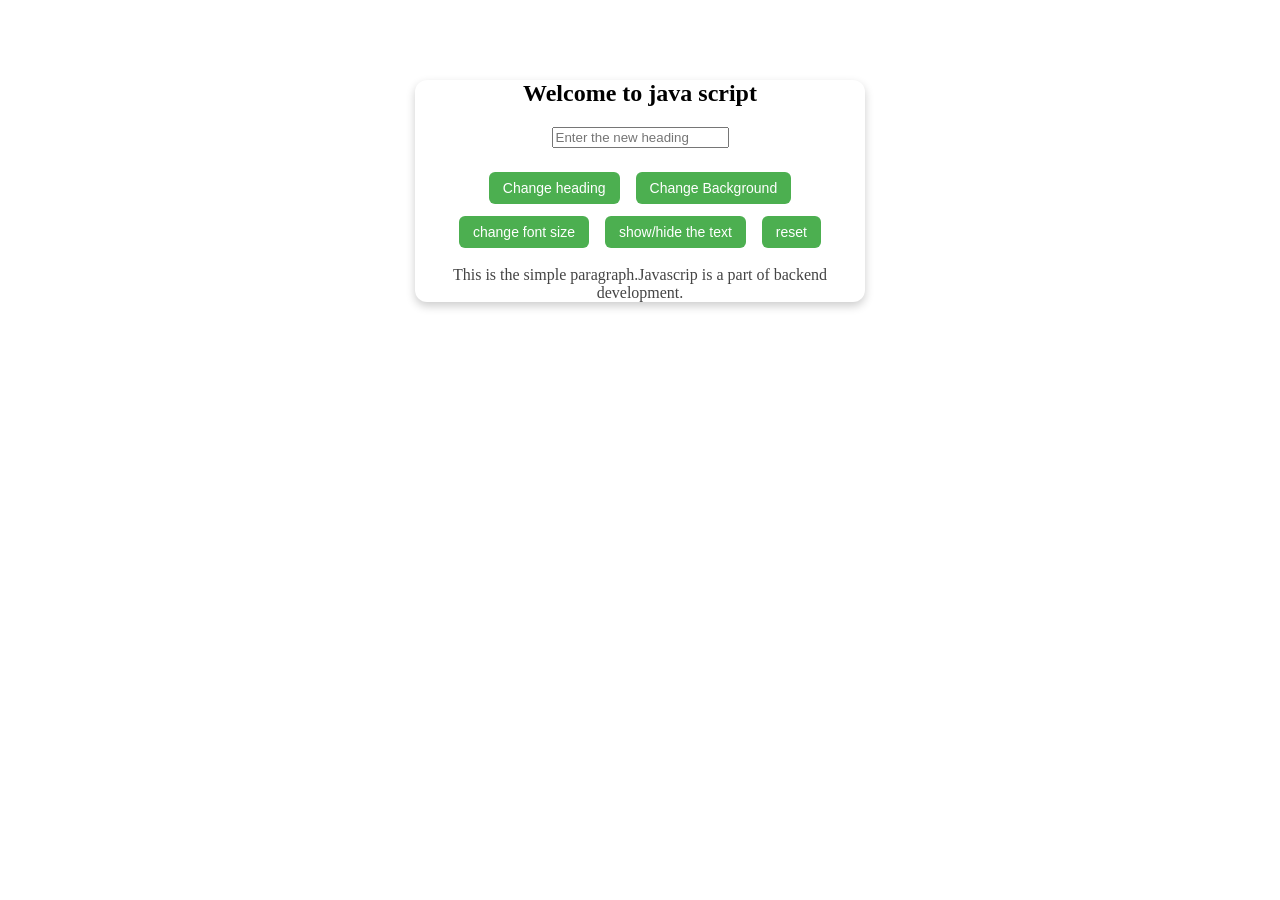
<file: index.html>
<!DOCTYPE html>
<html lang="en">
<head>
    <meta charset="UTF-8">
    <meta name="viewport" content="width=device-width, initial-scale=1.0">
    <title>Document</title>
    <link rel="stylesheet" href="style.css">
    

</head>
<body>
    <div class="container">
        <h2 id="mainHeading">Welcome to java script</h2>

        <input type="text" id="userInput"placeholder="Enter the new heading">
        <br><br>
  
        <button id="changeTextBtn">Change heading</button>
        <button id="bgcolorbtn">Change Background</button>
        <button id="fontsizebtn">change font size</button>
        <button id="show/hide">show/hide the text </button>
        <button id="reset">reset</button>
        
        <p id="paragraph">
            This is the simple paragraph.Javascrip is a part of backend development.
        </p>
    </div>
    <script src="java.js"></script>
    
</body>
</html>
</file>
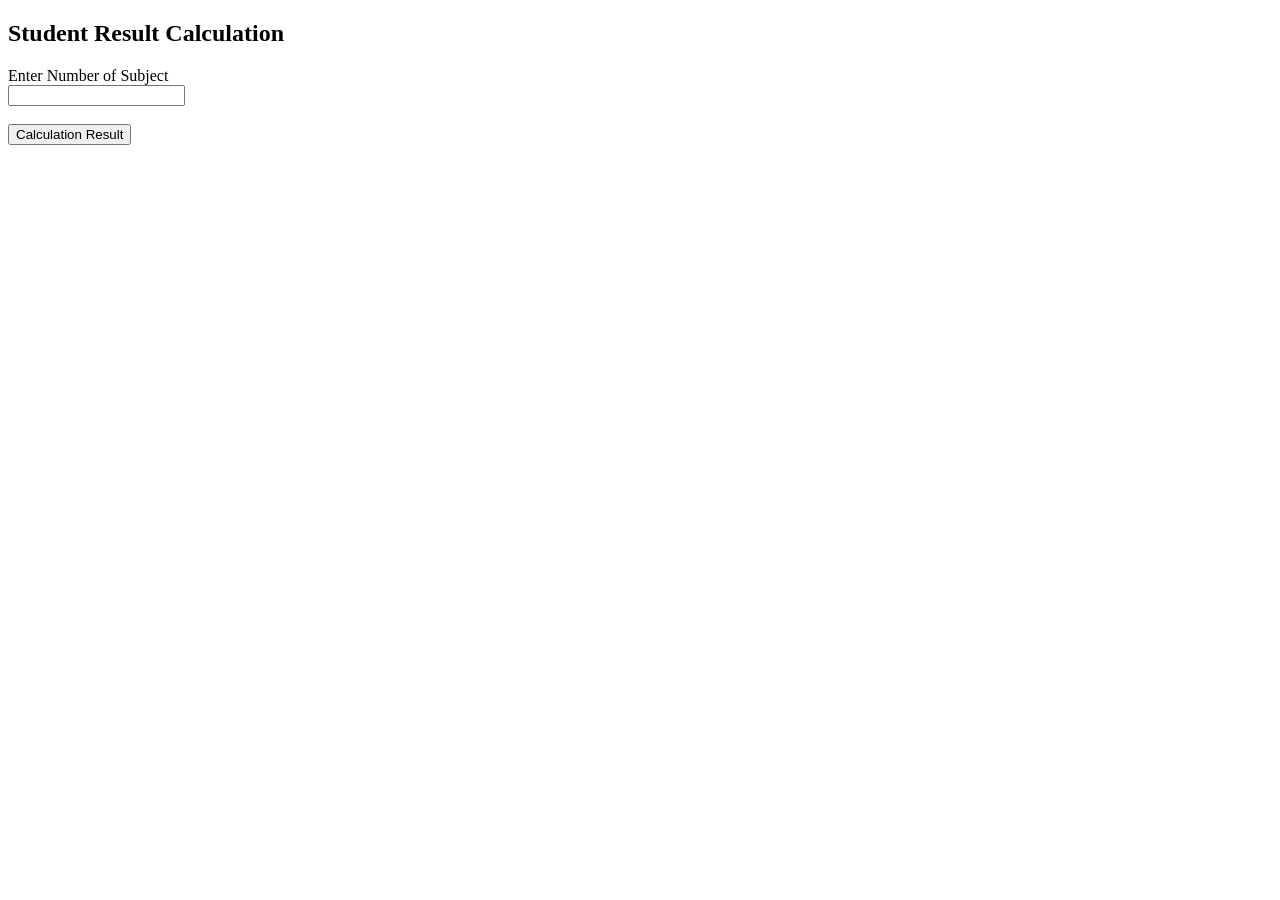
<file: experiment/index.html>
<!DOCTYPE html>
<html lang="en">
<head>
    <meta charset="UTF-8">
    <meta name="viewport" content="width=device-width, initial-scale=1.0">
    <title>Student Result Calculation</title>
    
</head>
<body>
     <div class="container">
        <h2>Student Result Calculation</h2>
        <lable for="subject">Enter Number of Subject</lable><br>
        <input type="number" id="subject"><br><br>
        <button onclick="calculateResult()">Calculation Result</button>
        <div id="result"></div>

    </div>
    <script>src="experiment4.js"</script>
</body>
</html>
</file>
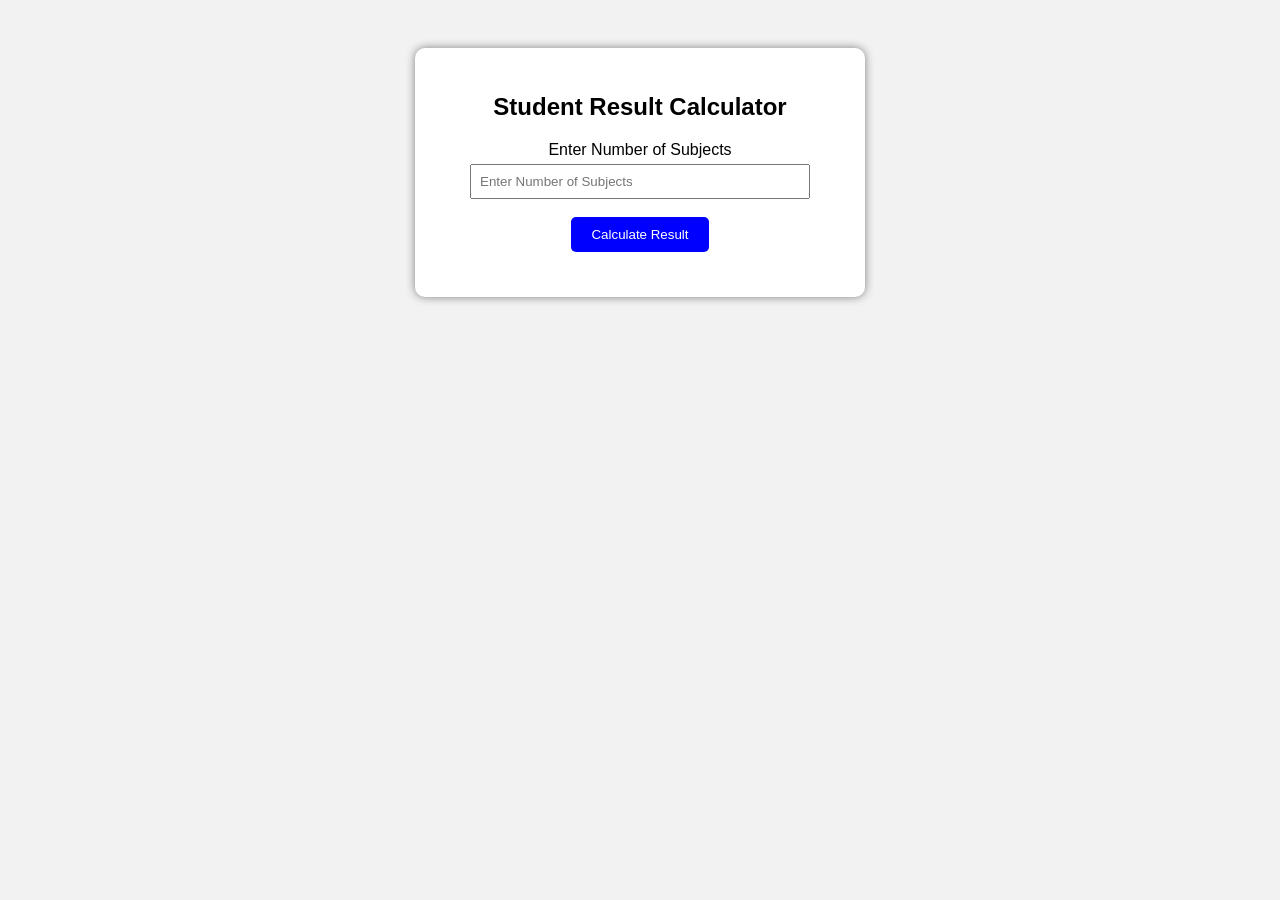
<file: experiment4/index.html>
<!DOCTYPE html>
<html lang="en">
<head>
    <meta charset="UTF-8">
    <meta name="viewport" content="width=device-width, initial-scale=1.0">
    <title>Student Result Calculator</title>
     <link rel="stylesheet" href="style.css">
</head>
<body>
      <div class="container">
<h2>Student Result Calculator</h2>
<label>Enter Number of Subjects</label>
<input type="number" id="subjects" placeholder="Enter Number of Subjects"><br><br>
<button onclick="calculateResult()">Calculate Result</button>
<div id="result"></div>
</div>
    <script src="script.js"></script>
    
</body>
</html>
</file>
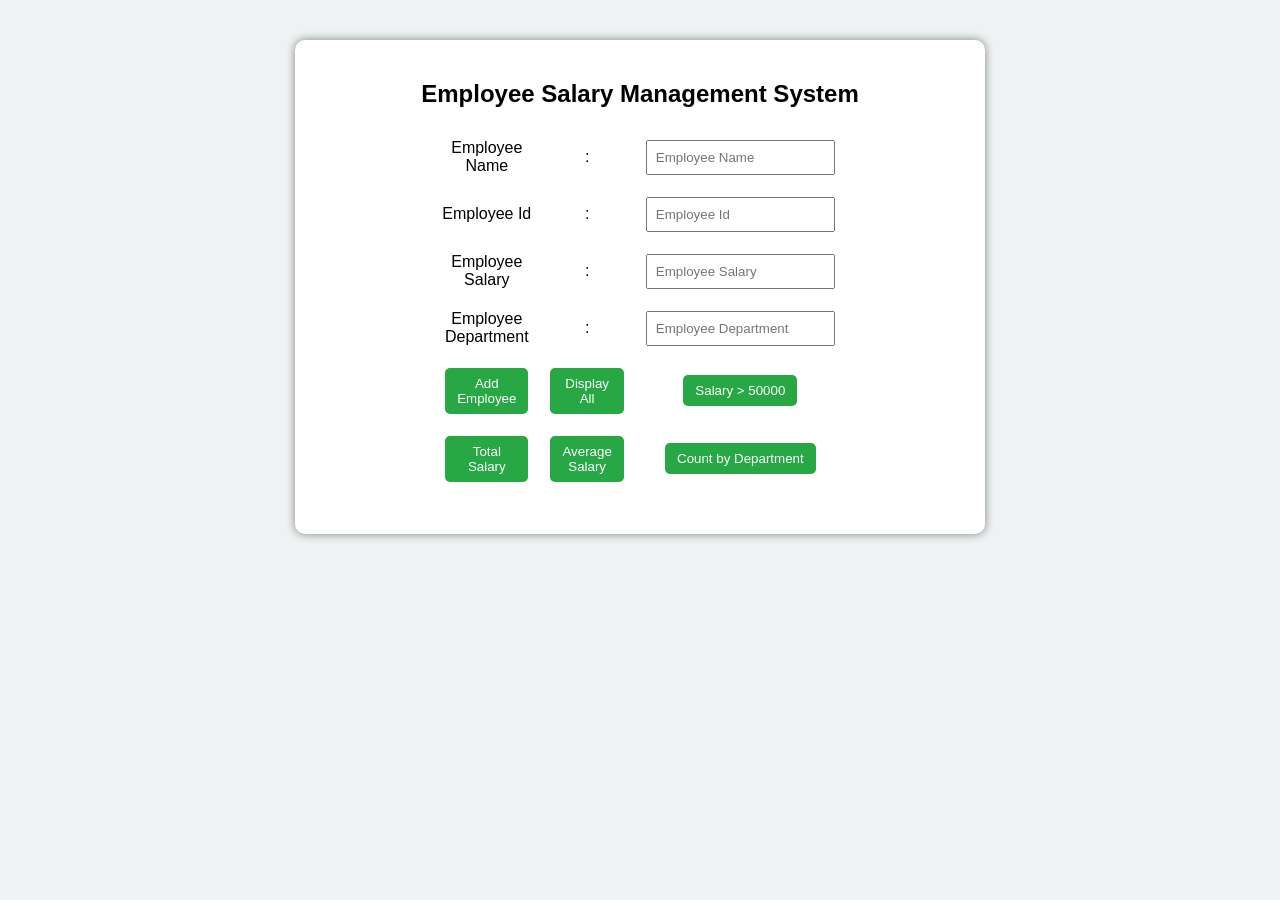
<file: experiment5/index.html>
<!DOCTYPE html>
<html lang="en">
<head>
    <meta charset="UTF-8">
    <meta name="viewport" content="width=device-width, initial-scale=1.0">
    <title>Employee Salary Management System</title>
     <link rel="stylesheet" href="style.css">
</head>
<body>
        <div class="container">
            
        <h2>Employee Salary Management System</h2>
        <table width="50%" border="0" align="center" cellpadding="5" cellspacing="2">
            <tr>
                <td><label for="">Employee Name</label></td>
                <td>: </td>
                <td> <input type="text" id="name" placeholder="Employee Name"></td>
            </tr>

             <tr>
                <td><label for="">Employee Id</label></td>
                <td>: </td>
                <td> <input type="text" id="empId" placeholder="Employee Id"></td>
            </tr>

             <tr>
                <td><label for="">Employee Salary</label></td>
                <td>: </td>
                <td> <input type="number" id="salary" placeholder="Employee Salary"></td>
            </tr>

             <tr>
                <td><label for="">Employee Department</label></td>
                <td>: </td>
                <td> <input type="text" id="dept" placeholder="Employee Department"></td>
            </tr>

            <tr>
                <td><button onclick="addEmployee()">Add Employee</button></td>
                <td><button onclick="displayEmployees()">Display All</button></td>
                <td><button onclick="filterSalary()">Salary > 50000</button></td>
            </tr>

            <tr>
                <td><button onclick="totalSalary()">Total Salary</button></td>
                <td><button onclick="averageSalary()">Average Salary</button></td>
                <td><button onclick="countDepartment()">Count by Department</button></td>
            </tr>
        </table>
       
        <div id="output"></div>
    </div>
    <script src="java.js"></script>
    
</body>
</html>
</file>
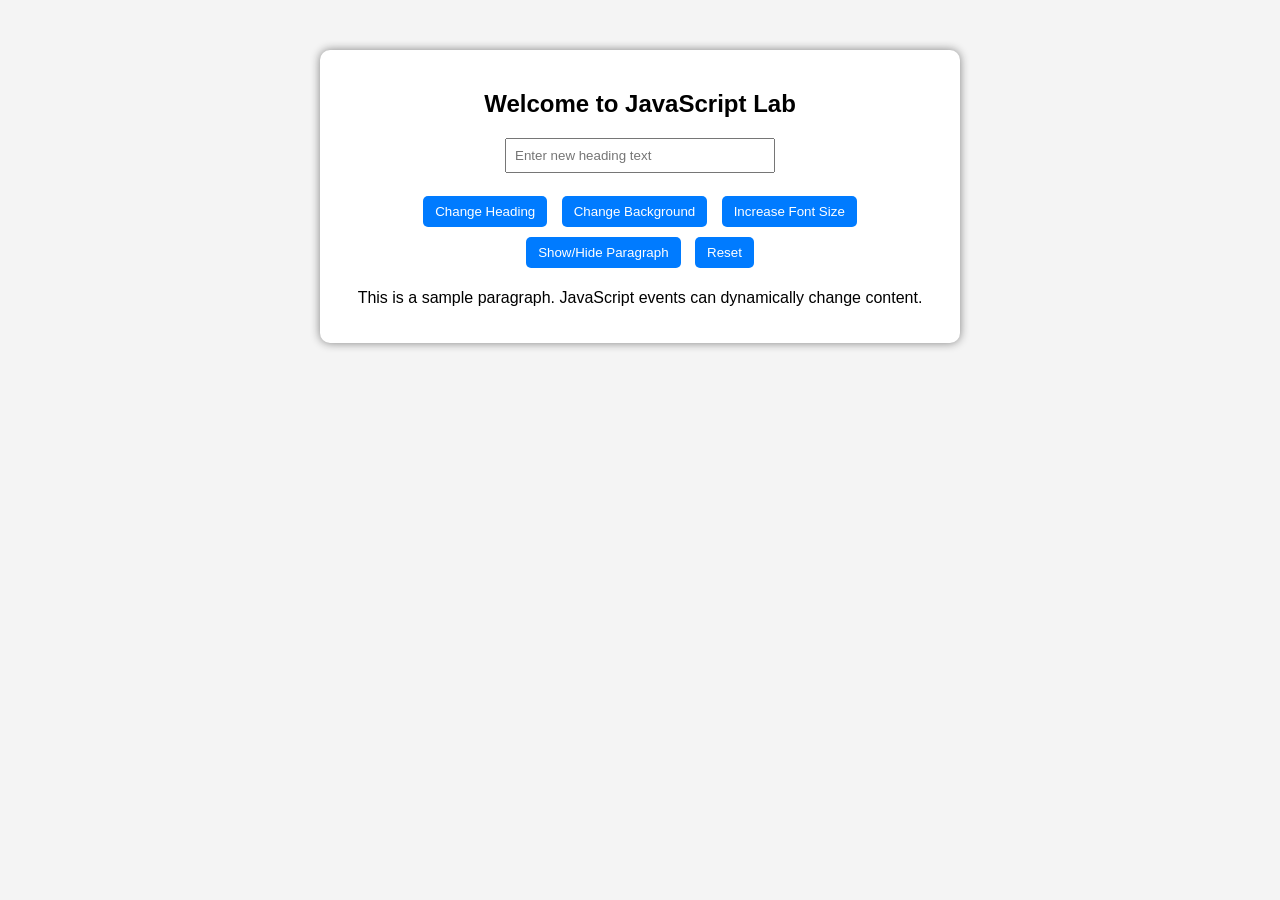
<file: experiment6/index.html>
<!DOCTYPE html>
<html lang="en">
<head>
    <meta charset="UTF-8">
    <meta name="viewport" content="width=device-width, initial-scale=1.0">
    <title>DOM events</title>
    <link rel="stylesheet" href="style.css">
</head>
<body>
  
 <div class="container">
    <h2 id="mainHeading">Welcome to JavaScript Lab</h2>

    <input type="text" id="userInput" placeholder="Enter new heading text">

    <br><br>

    <button id="changeTextBtn">Change Heading</button>
    <button id="bgColorBtn">Change Background</button>
    <button id="fontSizeBtn">Increase Font Size</button>
    <button id="toggleBtn">Show/Hide Paragraph</button>
    <button id="resetBtn">Reset</button>

    <p id="paragraph">
        This is a sample paragraph. JavaScript events can dynamically change content.
    </p>
</div>

    <script src="java.js"></script>
</body>
</html>
</file>
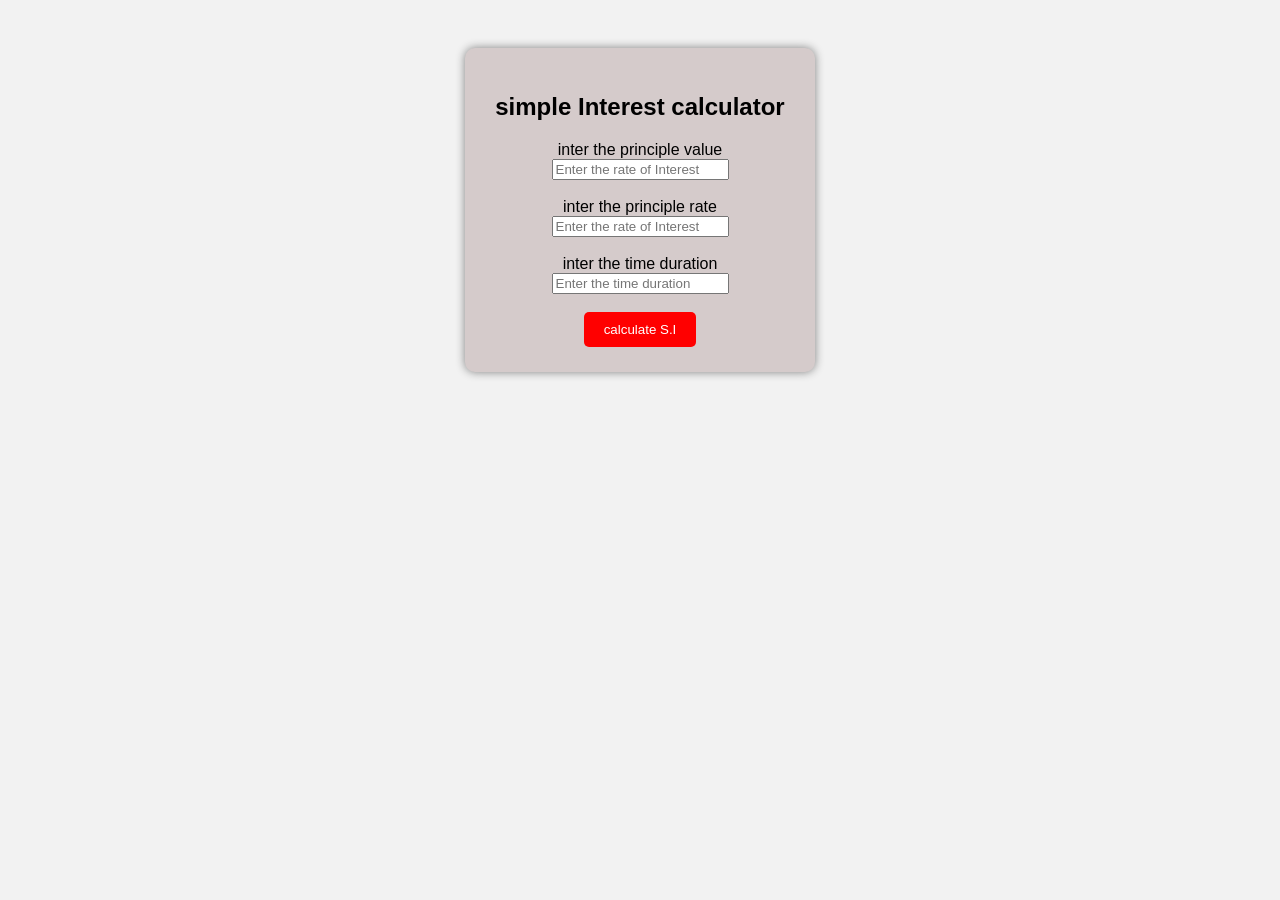
<file: labST1/index.html>
<!DOCTYPE html>
<html lang="en">
<head>
    <meta charset="UTF-8">
    <meta name="viewport" content="width=device-width, initial-scale=1.0">
    <title>To calculate simple interest</title>
    <link rel="stylesheet" href="style1.css">
</head>
<body>
    <div class="container">
        <h2>simple Interest calculator</h2>
        <label>inter the principle value</label>
        <input type="number" id="principal" placeholder="Enter the rate of Interest"><br><br>
        <label>inter the principle rate</label>
        <input type="number" id="rate" placeholder="Enter the rate of Interest"><br><br>
        <label>inter the time duration</label>
        <input type="number" id="time" placeholder="Enter the time duration"><br><br>
        <button id="calculate">calculate S.I</button>
    </div>

    
</body>
</html>
</file>
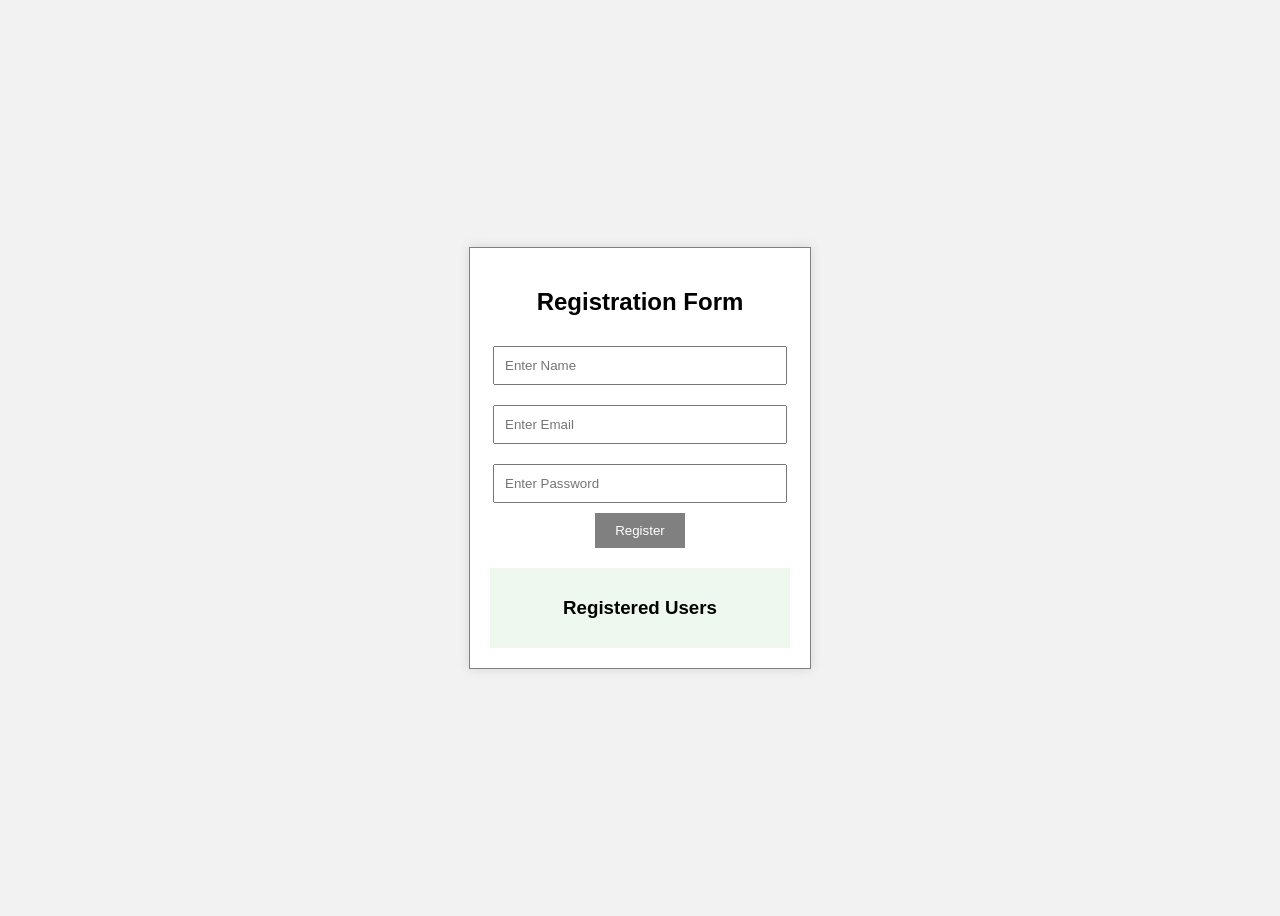
<file: experiment_9/expt9/index.html>
<!DOCTYPE html>
<html>
<head>
  <title>Registration Form</title>
  <style>
    body{
      font-family: Arial;
      display:flex;
      justify-content:center;
      align-items:center;
      height:100vh;
      background:#f2f2f2;
    }

    .container{
      width:300px;
      padding:20px;
      border:1px solid gray;
      background:white;
      text-align:center;
      box-shadow:0 0 10px lightgray;
    }

    input{
      width:90%;
      padding:10px;
      margin:10px 0;
    }

    button{
      padding:10px 20px;
      background:gray;
      color:white;
      border:none;
      cursor:pointer;
    }

    #users{
      margin-top:20px;
      background:#eef8ee;
      padding:10px;
    }
  </style>
</head>

<body>

<div class="container">
  <h2>Registration Form</h2>

  <input type="text" id="name" placeholder="Enter Name">
  <input type="email" id="email" placeholder="Enter Email">
  <input type="password" id="password" placeholder="Enter Password">

  <button onclick="register()">Register</button>

  <p id="msg"></p>

  <div id="users">
    <h3>Registered Users</h3>
    <ul id="list"></ul>
  </div>
</div>

<script>
  function register(){
    let name = document.getElementById("name").value;
    let email = document.getElementById("email").value;

    document.getElementById("msg").innerHTML =
      "Registration Successful!";

    let li = document.createElement("li");
    li.innerHTML = name + " - " + email;

    document.getElementById("list").appendChild(li);
  }
</script>

</body>
</html>
</file>
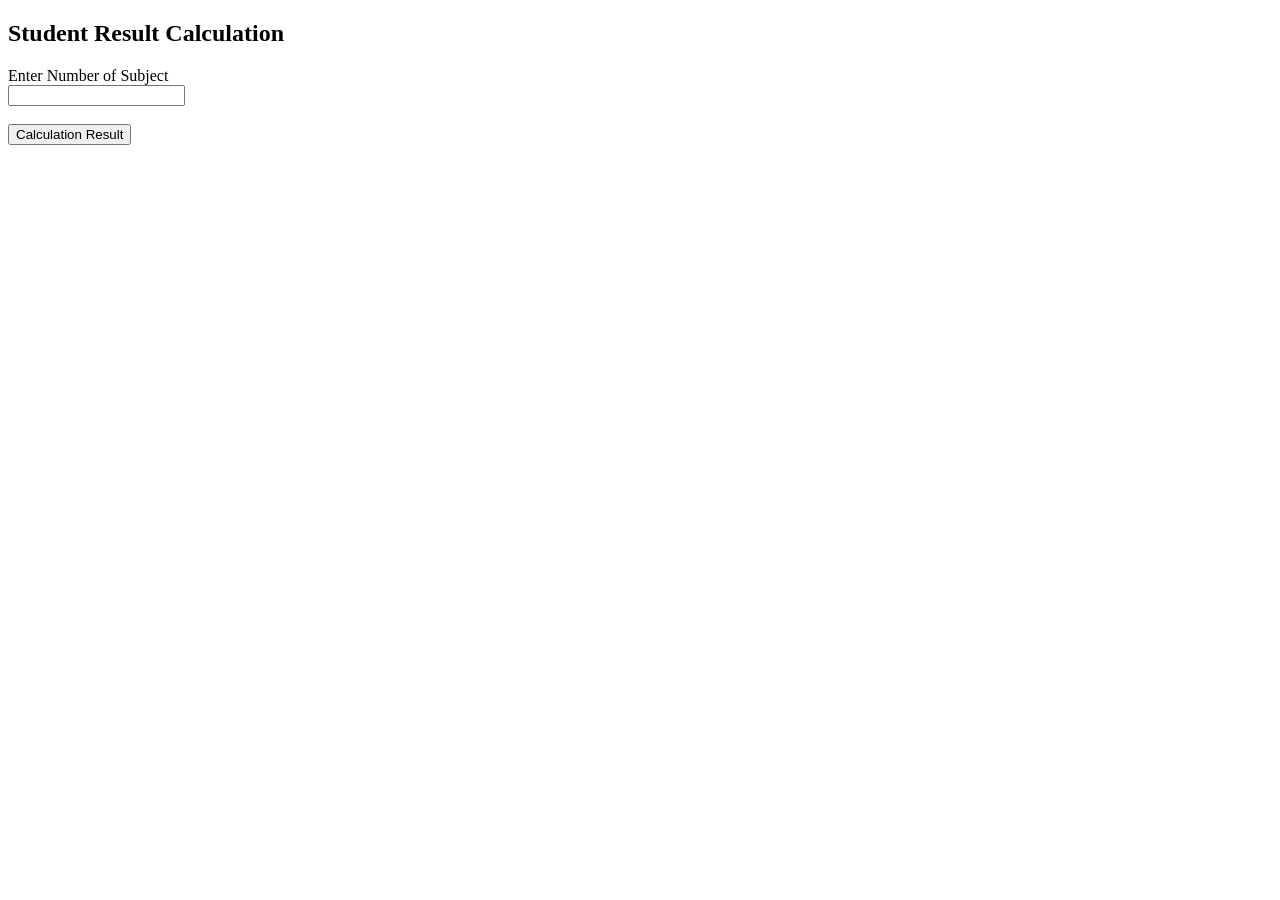
<file: experiment/experiment4.html>
<!DOCTYPE html>
<html lang="en">
<head>
    <meta charset="UTF-8">
    <meta name="viewport" content="width=device-width, initial-scale=1.0">
    <title>Student Result Calculation</title>
    
</head>
<body>
     <div class="container">
        <h2>Student Result Calculation</h2>
        <lable for="subject">Enter Number of Subject</lable><br>
        <input type="number" id="subject"><br><br>
        <button onclick="calculateResult()">Calculation Result</button>
        <div id="result"></div>

    </div>
    <script src="experiment4.js"></script>
</body>
</html>
</file>
<file: style.css>
.container{
    width:450px;
    margin:80px auto;
    text-align: center;
    background-color: #ffffff;
    border-radius:12px;
    box-shadow: 0px 4px 10px rgba(0,0,0,0.2);

}
.h2{
    color:#333;
    margin-bottom:20px;
}
#userinput{
    width:80%;
    padding:8px;
    border-radius: 6px;
    border:1px#ccc;
    font-size: 16px;
}
button{
    margin: 6px;
    padding: 8px 14px;
    border:none;
    border-radius: 6px;
    background-color: #4CAF50;
    color: white;
    font-size: 14px;


}
button:hover{
    background-color: #d62828;
}
#paragraph{
    margin-top: 12px;
    font-size: 16px;
    color:#444;
}
</file>
<file: experiment4/style.css>
body{
font-family: Arial;
background-color:#f2f2f2;
text-align:center;
padding:40px;
}
.container{
background:white;
padding:25px;
width:400px;
margin:auto;
border-radius:10px;
box-shadow:0px 0px 10px gray;
}
input{
padding:8px;
width:80%;
margin-top:5px;
}
button{
padding:10px 20px;
background-color:blue;
color:white;
border:none;
border-radius:5px;
cursor:pointer;
}
button:hover{
background-color:darkblue;
}
#result{
margin-top:20px;
font-weight:bold;
font-size:18px;
}
</file>
<file: experiment5/style.css>
body {
    font-family: Arial;
    background-color: #eef2f3;
    text-align: center;
}
.container {
    width: 650px;
    margin: 40px auto;
    padding: 20px;
    background: white;
    border-radius: 10px;
    box-shadow: 0 0 10px gray;
}
input {
    padding: 8px;
    margin: 5px;
}
button {
    padding: 8px 12px;
    margin: 5px;
    background-color: #28a745;
    color: white;
    border: none;
    border-radius: 5px;
    cursor: pointer;
}
button:hover {
    background-color: #1e7e34;
}
#output {
    margin-top: 20px;
    text-align: left;
}
</file>
<file: experiment6/style.css>
body {
    font-family: Arial;
    background-color: #f4f4f4;
    text-align: center;
}

.container {
    width: 600px;
    margin: 50px auto;
    padding: 20px;
    background: white;
    border-radius: 10px;
    box-shadow: 0 0 10px gray;
}

button {
    padding: 8px 12px;
    margin: 5px;
    background-color: #007bff;
    color: white;
    border: none;
    border-radius: 5px;
    cursor: pointer;
}

button:hover {
    background-color: #0056b3;
}

input {
    padding: 8px;
       width: 250px;
}
</file>
<file: labST1/style1.css>
body{
font-family: Arial;
background-color:#f2f2f2;
text-align:center;
padding:40px;

}
.container{
background:rgb(213, 203, 203);
padding:25px;
width:300px;

margin:auto;
border-radius:10px;
box-shadow:0px 0px 10px gray;
}
h2{
    align: center;
}
button{
padding:10px 20px;
background-color:rgb(255, 0, 0);
color:white;
border:none;
border-radius:5px;
cursor:pointer;
}
button:hover{
background-color:darkblue;
}
simple interest calculator create a web page that take principle rate and time as input  and calculate simple interesr\
</file>
